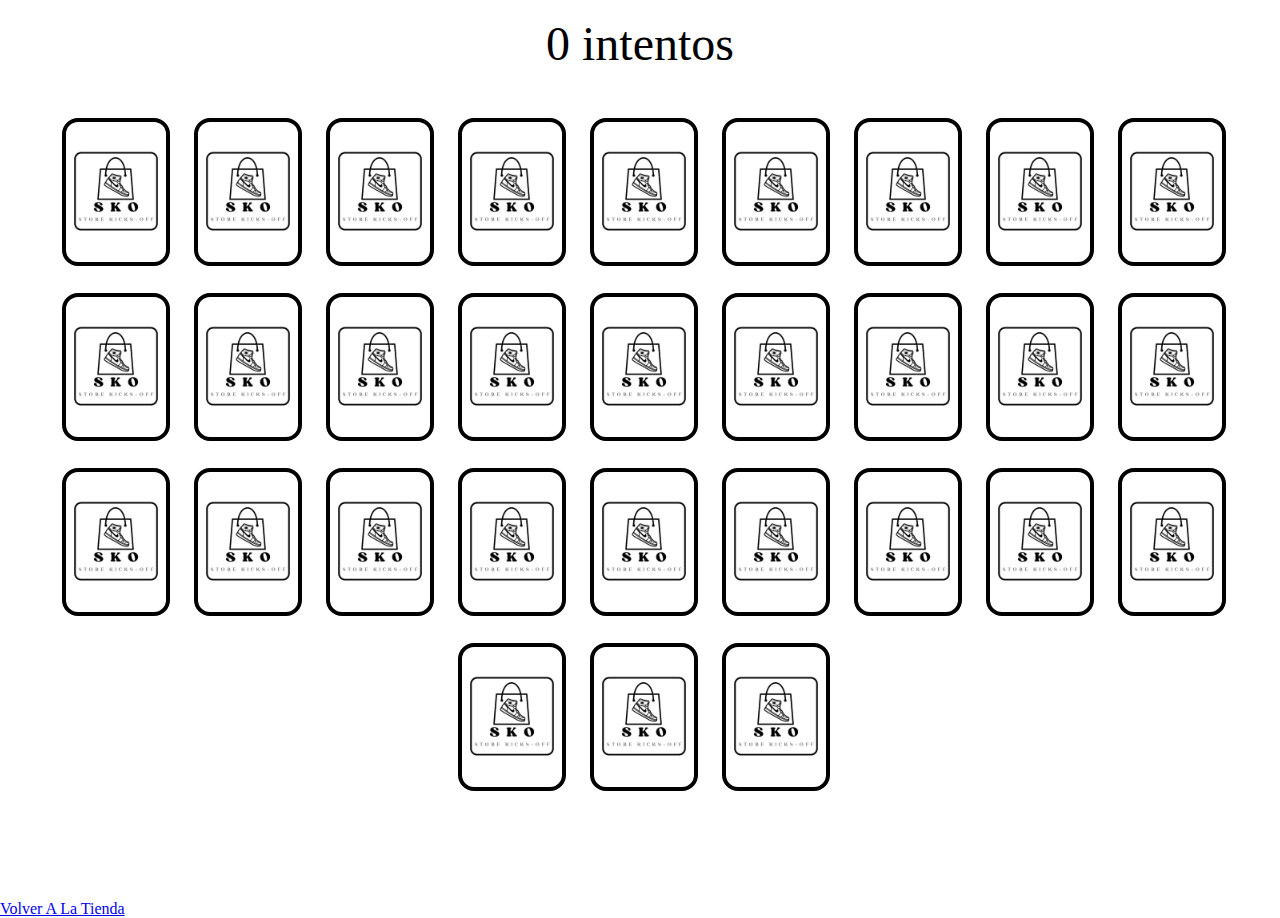
<file: juego.html>
<!DOCTYPE html>
<html lang="en">
<head>
    <meta charset="UTF-8">
    <meta name="viewport" content="width=device-width, initial-scale=1.0">
    <title>Juego Memorama</title>
    <link rel="stylesheet" href="juego.css">
</head>
<body>
    <div id="stats">0 intentos</div>
    <div id="wrapper">
        <div id="game">
        </div>
    </div>
    <a href="PaginaWeb.html">Volver A La Tienda</a>
    <script src="juego.js"></script>
</body>
</html>
</file>
<file: juego.css>
body {
    margin: 0;
    background-color: white;
    overflow: hidden;
}

#wrapper {
    height: 100vh;
    display: flex;
    flex-direction: column;
    flex-wrap: wrap;
    align-items: center;
    justify-content: space-evenly;
}

#game {
    height: 100vh;
    max-height: 700px;
    display: flex;
    flex-wrap: wrap;
    align-items: center;
    justify-content: center;
}

#stats {
    color: black;
    position: absolute;
    padding: 1rem;
    text-align: center;
    width: calc(100% - 2rem);
    font-size: 3rem;
}

.card {
    width: 100px;
    height: 140px;
    margin: 1rem;
    position: relative;
    transition: transform 0.5s;
    transform-style: preserve-3d;
}

.card.active {
    transform: rotateY(180deg);
}

.card div{
    width: 100%;
    height: 100%;
    border-radius: 1rem;
    display: flex;
    align-items: center;
    justify-content: center;
    position: absolute;
    backface-visibility: hidden;
    pointer-events: none;
}

.card .face {
    background: black;
    transform: rotateY(180deg);
    color: white;
    font-size: 6rem;
}

.card .back {
    border: 4px solid black;
    background: url(imagenes/SKO.png) center / contain no-repeat;
}
</file>
